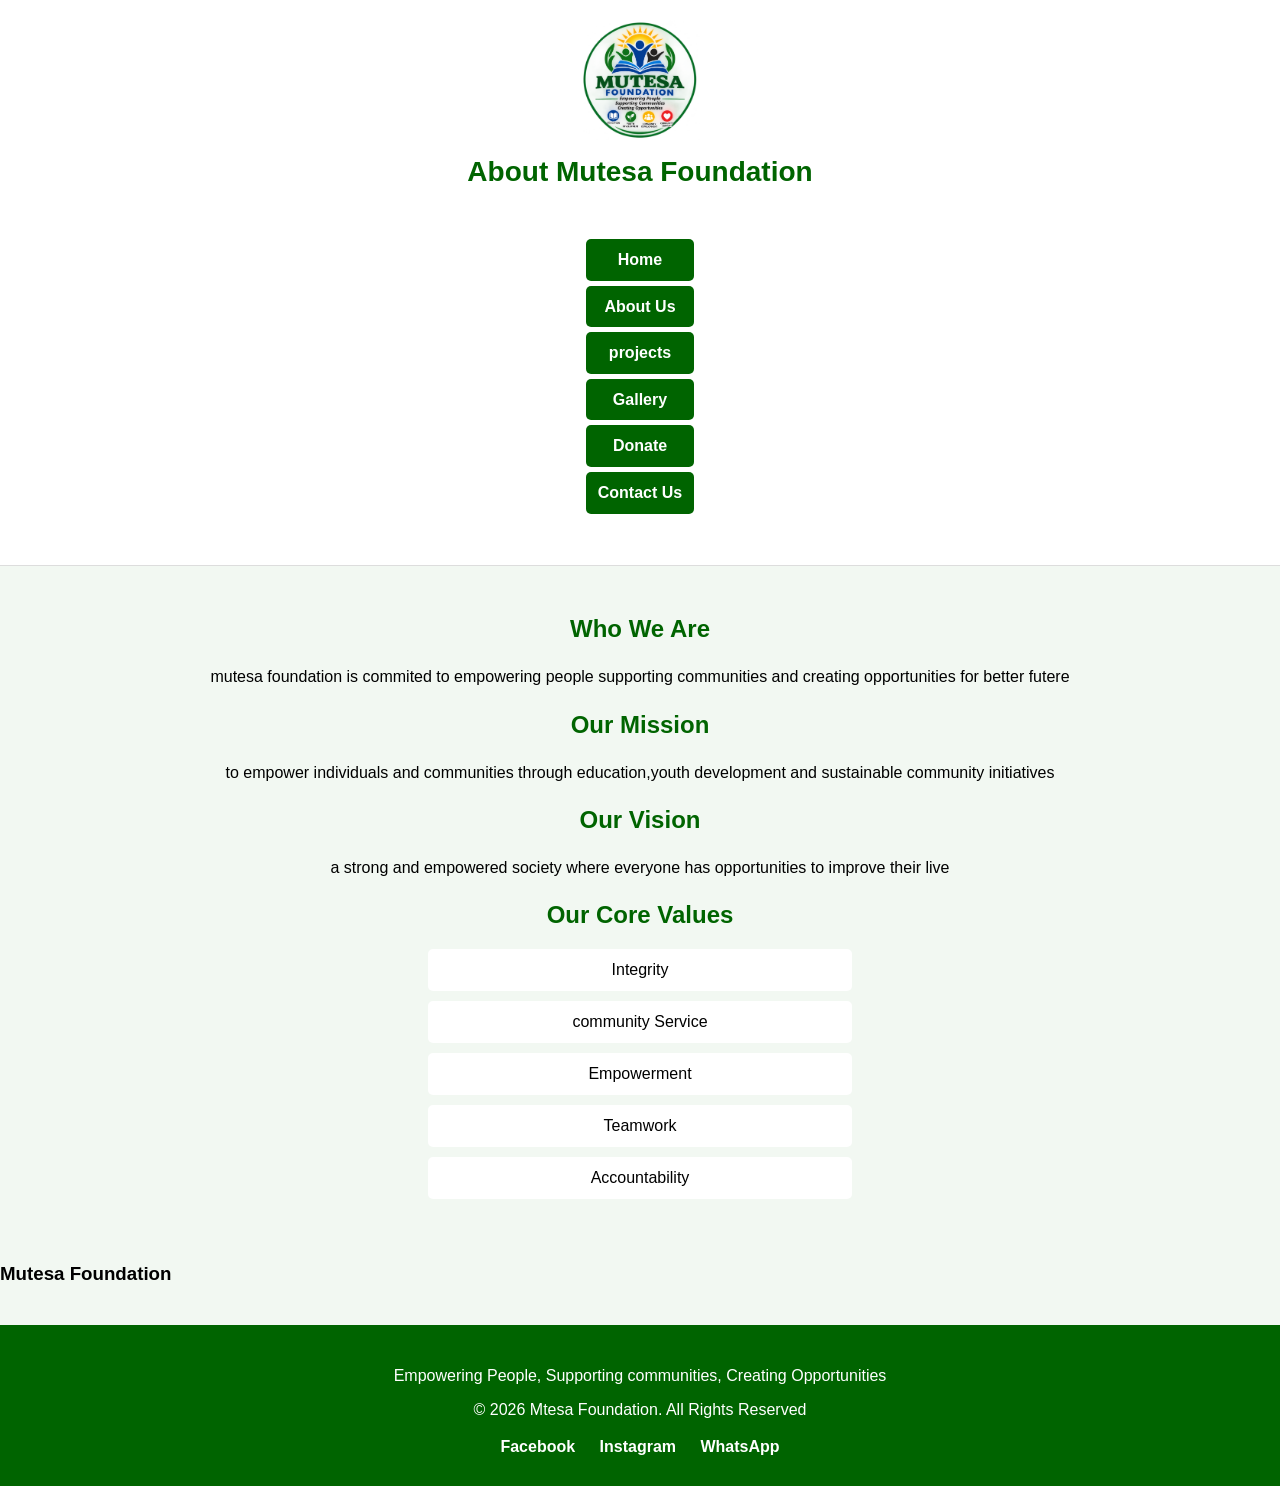
<file: index.html>
<!DOCTYPE html>
<html lang="en">
<head>
    <meta charset="UTF-8">
    <meta name="viewport" content="width=device-width, initial-scale=1.0">
    <title>About Mutesa Foundation</title>
    <link rel="stylesheet"href="style.css">
</head>
<body>
    <header>
   <img src="mutesa-log.png"alt="mutesa foundation logo"width="150"></p>
   <h1>About Mutesa Foundation</h1>
    
    <nav>
    <P ALIGN="center">
    <a href="index.html">Home</a>
    <a href="about.html">About Us</a>
    <a href="projects.html">projects</a>
    <a href="gallery.html">Gallery</a>
    <a href="donate.html">Donate</a>
    <a href="contact.html">Contact Us</a></P>
    </nav>
    </header>
    <section class="about-page">
<h2>Who We Are</h2>
<p>
    mutesa foundation is commited to empowering people supporting communities and creating opportunities for better futere
</p>
<h2>Our Mission</h2>
<p>to empower individuals and communities through education,youth development and sustainable community initiatives</p>
<h2>Our Vision</h2>
<p>
    a strong and empowered society where everyone has opportunities to improve their live
</p>
<h2>Our Core Values</h2>
<ul>
    <li>Integrity</li>
    <li>community Service</li>
    <li>Empowerment</li>
    <li>Teamwork</li>
    <li>Accountability</li>
</ul>
    </section>
    <h3>Mutesa Foundation</h3>
<footer>
    <p>Empowering People, Supporting communities, Creating Opportunities</p>
    <p>&copy; 2026 Mtesa Foundation. All Rights Reserved</p>
    <div class="social-links">
        <a href="#"target="_blank">Facebook</a>
        <a href="#target"_blank">Instagram</a>
        <a href="#"target="_blank">WhatsApp</a>
    </div>
    </footer>
</body>
</html>
</file>
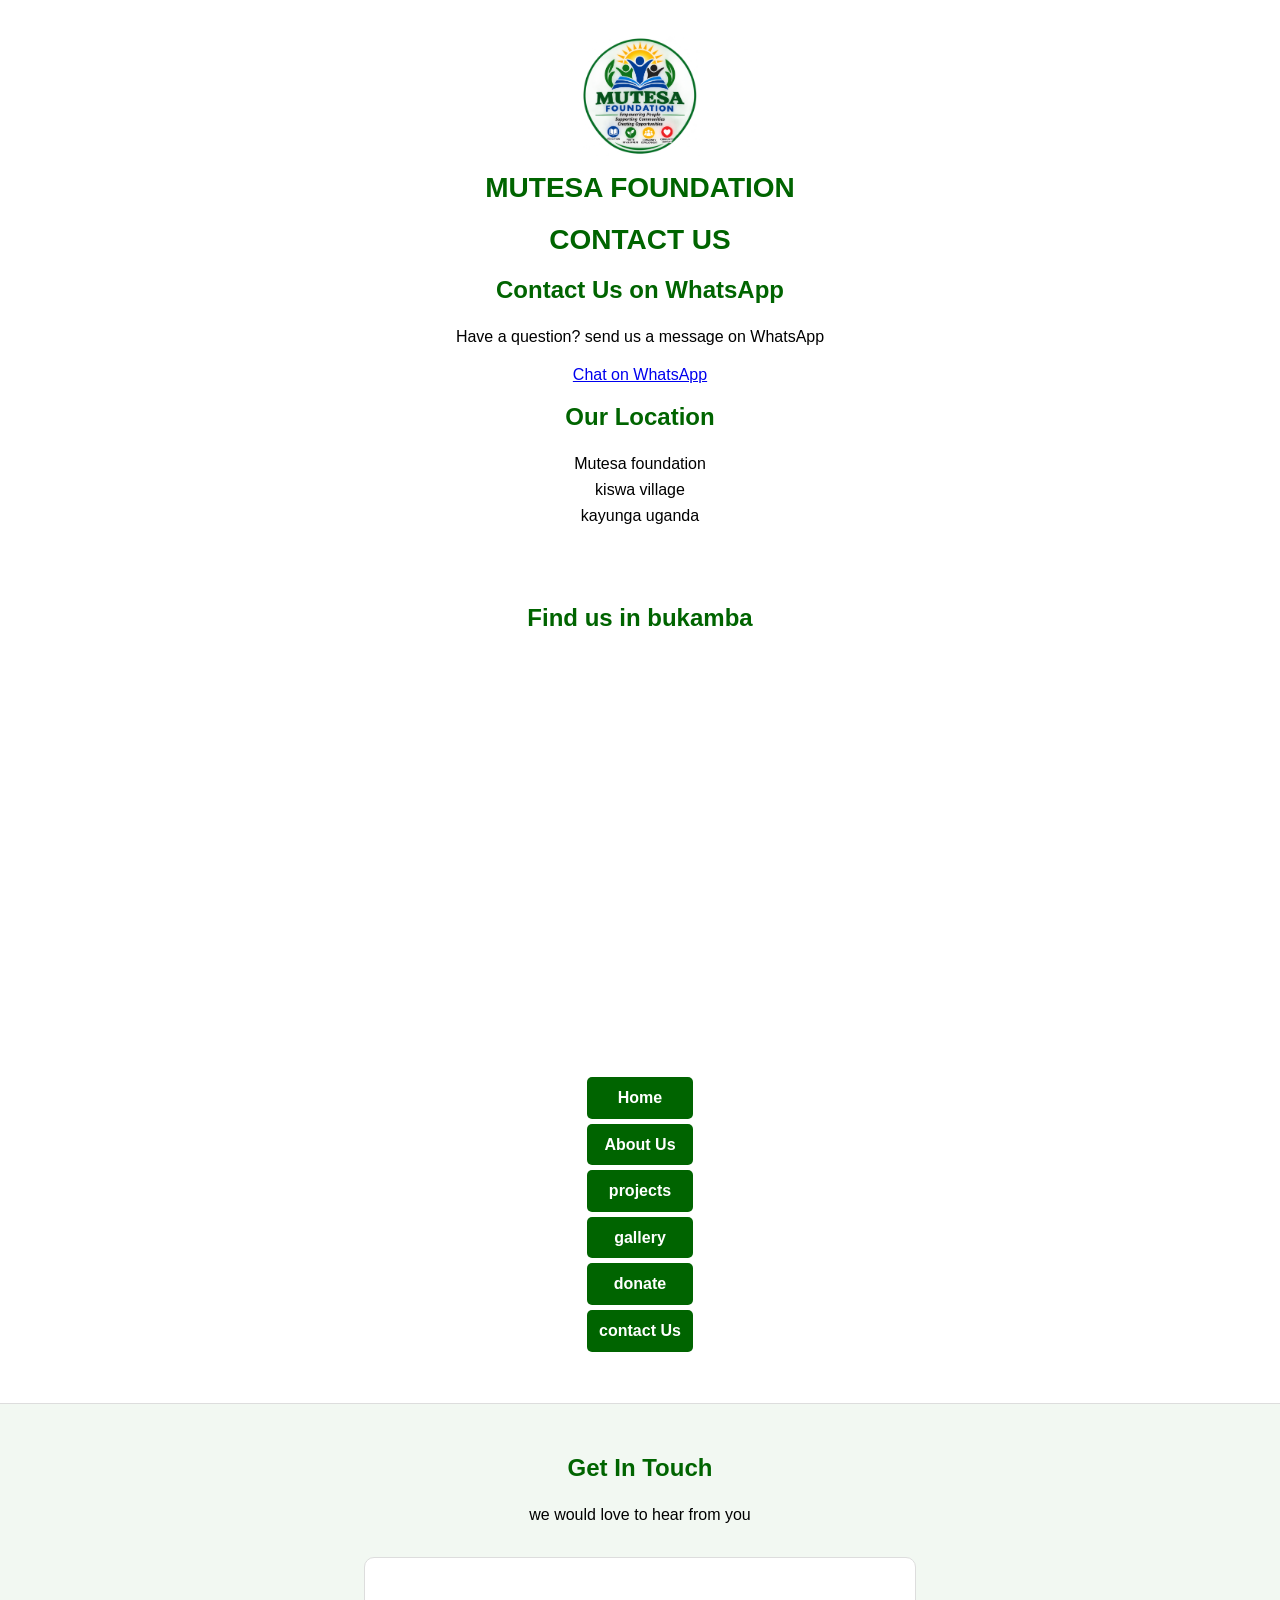
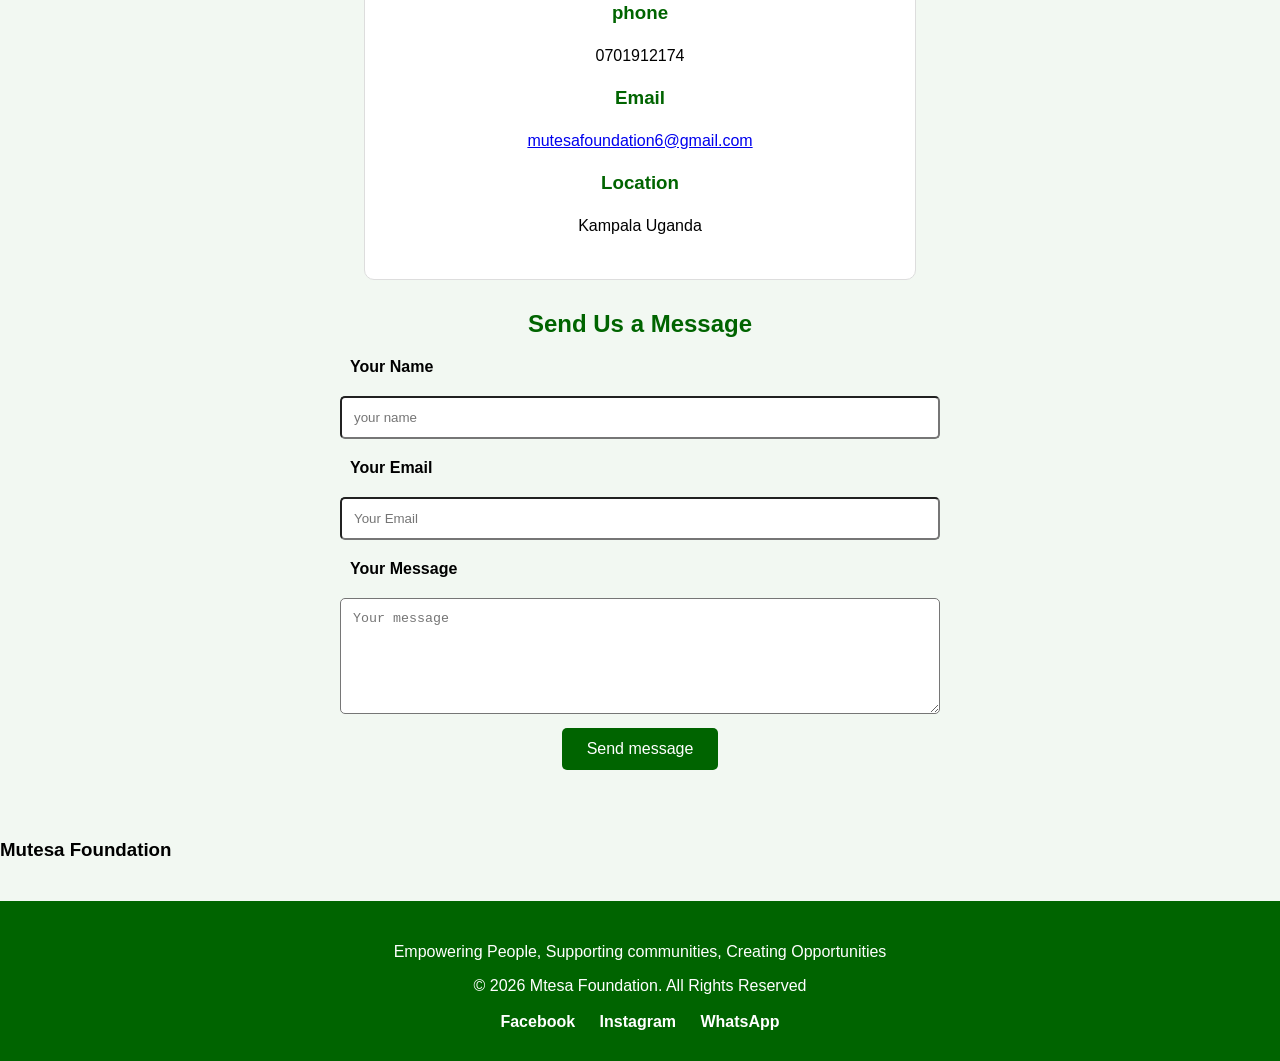
<file: contact.html>
<!DOCTYPE html>
<html lang="en">
<head>
    <meta charset="UTF-8">
    <meta name="viewport" content="width=device-width, initial-scale=1.0">
    <title>Contact Mutesa Foundation</title>
    <link rel="stylesheet"href="style.css">
</head>
<body>
    <header>
    <p align="center"><img src="mutesa-log.png"alt="mutesa foundation logo"width="150"></p>
    <h1 align="center"><font color="darkgreen">MUTESA FOUNDATION</font></h1>
    <H1>CONTACT US</H1>
    <h2>Contact Us on WhatsApp</h2>
    <p>Have a question? send us a message on WhatsApp</p>
    <A href="https://wa.me/2560702333259"class="WhatsApp-button">Chat on WhatsApp</A>
    <section class="Location">
        <h2>Our Location</h2>
        <P>Mutesa foundation<br>kiswa village<br>kayunga uganda</P>
    </section>
    <section class="map-section">
        <H2>Find us in bukamba</H2>
        <iframe src="https://www.google.com/maps?q=kiswa village, +kayunga, +uganda&output=embed"
        width="100%"
        height="350"
        style="border: 0;"
        allowfullscreen=""
        loading="lazy"></iframe>
    </section>
    <nav>
    <p align="center">
    <A href="index.html">Home</A>
    <a href="about.html">About Us</a>
    <a href="projects.html">projects</a>
    <a href="gallery.html">gallery</a>
    <a href="donate.html">donate</a>
    <a href="contact.html">contact Us</a></p>
    </nav>
    </header>
    <section class="contact-page">
        <h2>Get In Touch</h2>
        <p>we would love to hear from you</p>
        <div class="contact-info">
<h3>phone</h3>
<p>0701912174</p>
<h3>Email</h3>
<p><a href="mailto:mutesafoundation6@gmail.com">mutesafoundation6@gmail.com</a></p>
<h3>Location</h3>
<p>Kampala Uganda</p>
        </div>
        <h2>Send Us a Message</h2>
        <form action="mailo:mutesafoundation6@gmail.com" method="post"enctype="text/plain">
            <label>Your Name</label>
    <input type="text" namw="name" placeholder="your name"required>
    <label>Your Email</label>
    <input type="email" name="email" placeholder="Your Email"required>
    <label>Your Message</label>
    <textarea name="message" placeholder="Your message"rows="6"required></textarea>
    <button type="submit">Send message</button>
        </form>
</section>
<h3>Mutesa Foundation</h3>
<footer>
 <p>Empowering People, Supporting communities, Creating Opportunities</p>
  <p>&copy; 2026 Mtesa Foundation. All Rights Reserved</p>    
  <div class="social-links">
        <a href="#"target="_blank">Facebook</a>
        <a href="#target"_blank">Instagram</a>
        <a href="#"target="_blank">WhatsApp</a>
    </div>
    </footer>
</body>
</html>
</file>
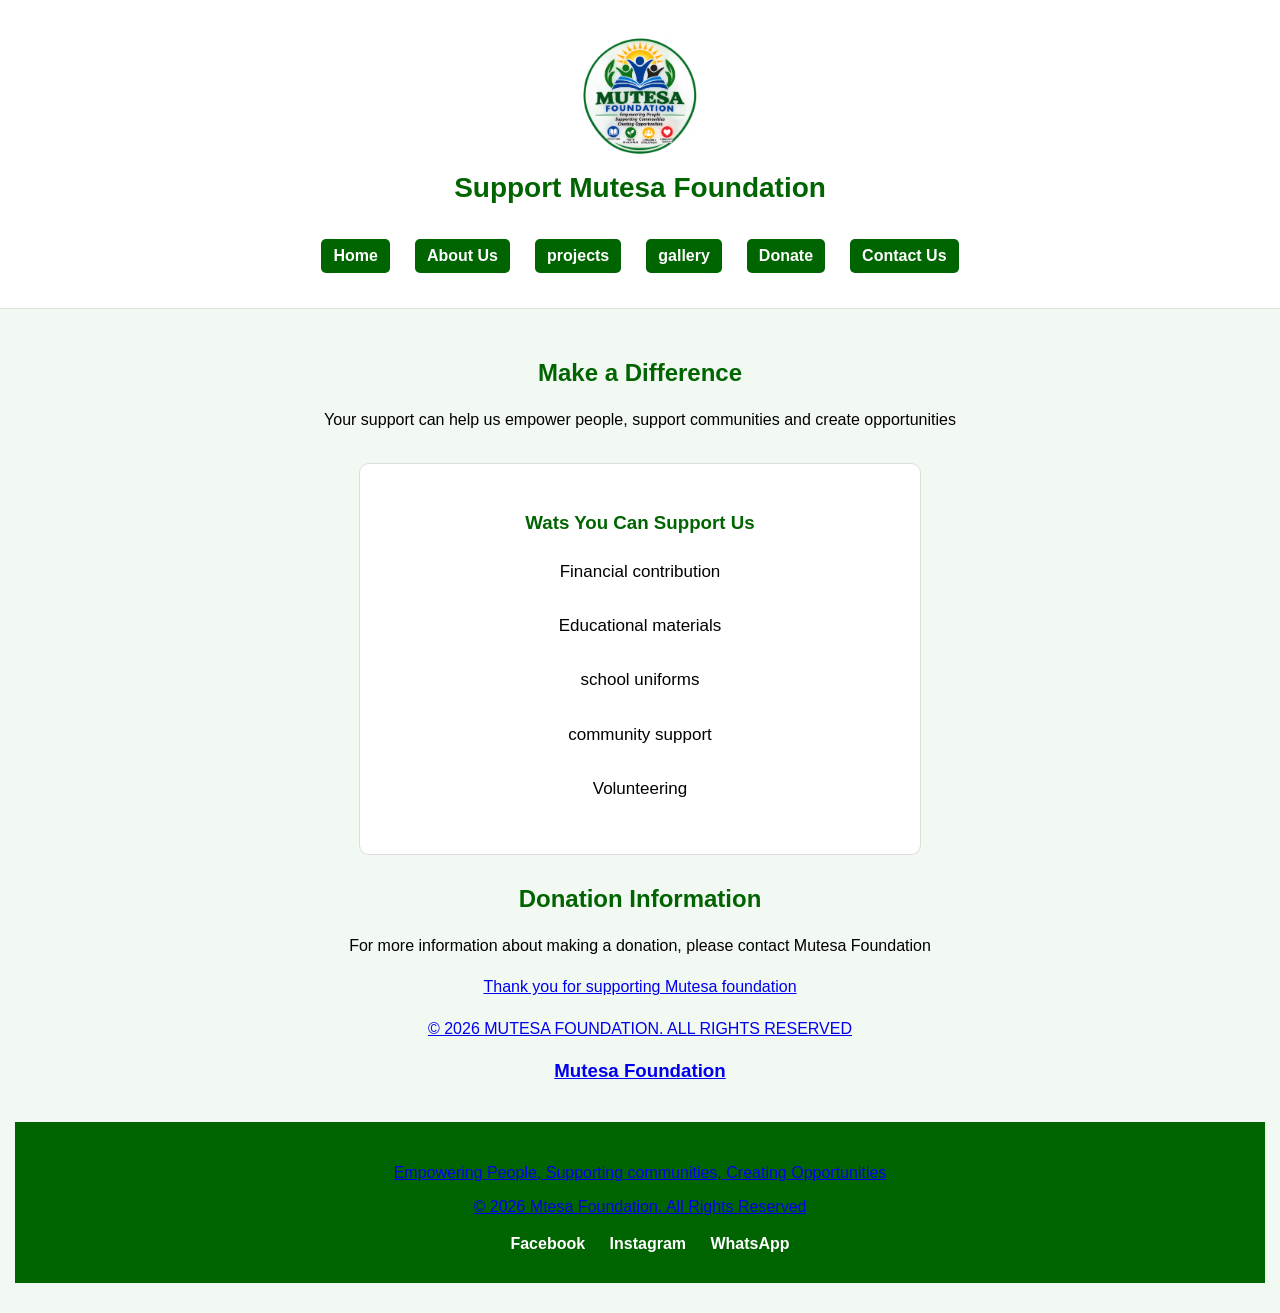
<file: donate.html>
<!DOCTYPE html>
<html lang="en">
<head>
    <meta charset="UTF-8">
    <meta name="viewport" content="width=device-width, initial-scale=1.0">
    <title>Donate-Mutesa Foundation</title>
    <link rel="stylesheet"href="style.css">
</head>
<body>
    <header>
        <p align="center">
<img src="mutesa-log.png"alt="mutesa foundation logo"width="150"></p>
<h1>Support Mutesa Foundation</h1>
        <nav>
    <A href="index.html">Home</A>
    <a href="about.html">About Us</a>
    <a href="projects.html">projects</a>
    <a href="gallery.html">gallery</a>
    <a href="donate.html">Donate</a>
    <a href="contact.html">Contact Us</a>
    
    </nav>
   </header> 
    <section class="donate-page">
<h2>Make a Difference</h2>
<p>Your support can help us empower people, support communities and create opportunities</p>
<div class="donate-box">
    <h3>Wats You Can Support Us</h3>
    <p>Financial contribution</p>
    <p>Educational materials</p>
    <P>school uniforms</P>
    <p>community support</p>
    <p>Volunteering</p>
</div>
<h2>Donation Information</h2>
<p>For more information about making a donation, please contact Mutesa Foundation</p>
<a href="contact.html"class="button>contact us</a>"
    </section>

    <p align="center">Thank you for supporting Mutesa foundation</p>
    <p align="center">&copy; 2026 MUTESA FOUNDATION. ALL RIGHTS RESERVED</p>
    <h3>Mutesa Foundation</h3>
<footer>
    <p>Empowering People, Supporting communities, Creating Opportunities</p>
    <p>&copy; 2026 Mtesa Foundation. All Rights Reserved</p>
    <div class="social-links">
        <a href="#"target="_blank">Facebook</a>
        <a href="#target"_blank">Instagram</a>
        <a href="#"target="_blank">WhatsApp</a>
    </div>
    </footer>
</body>
</html>
</file>
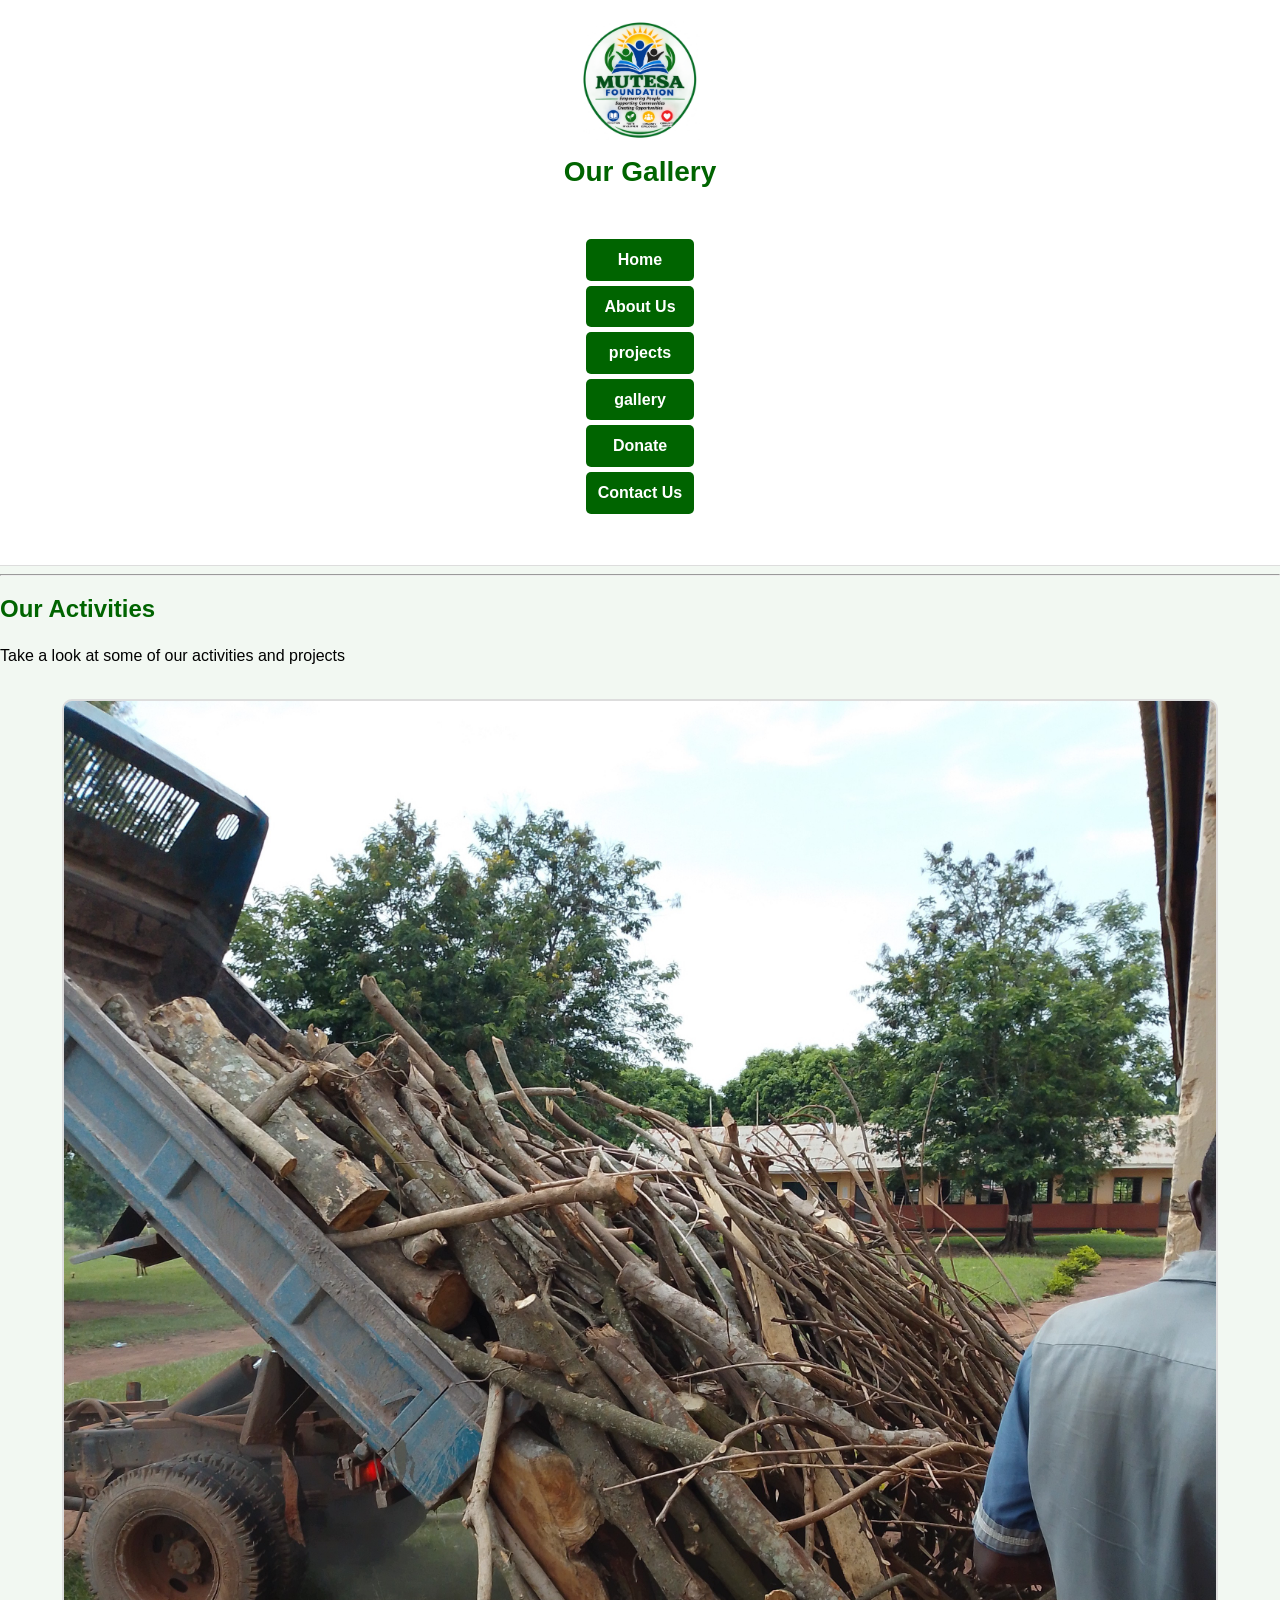
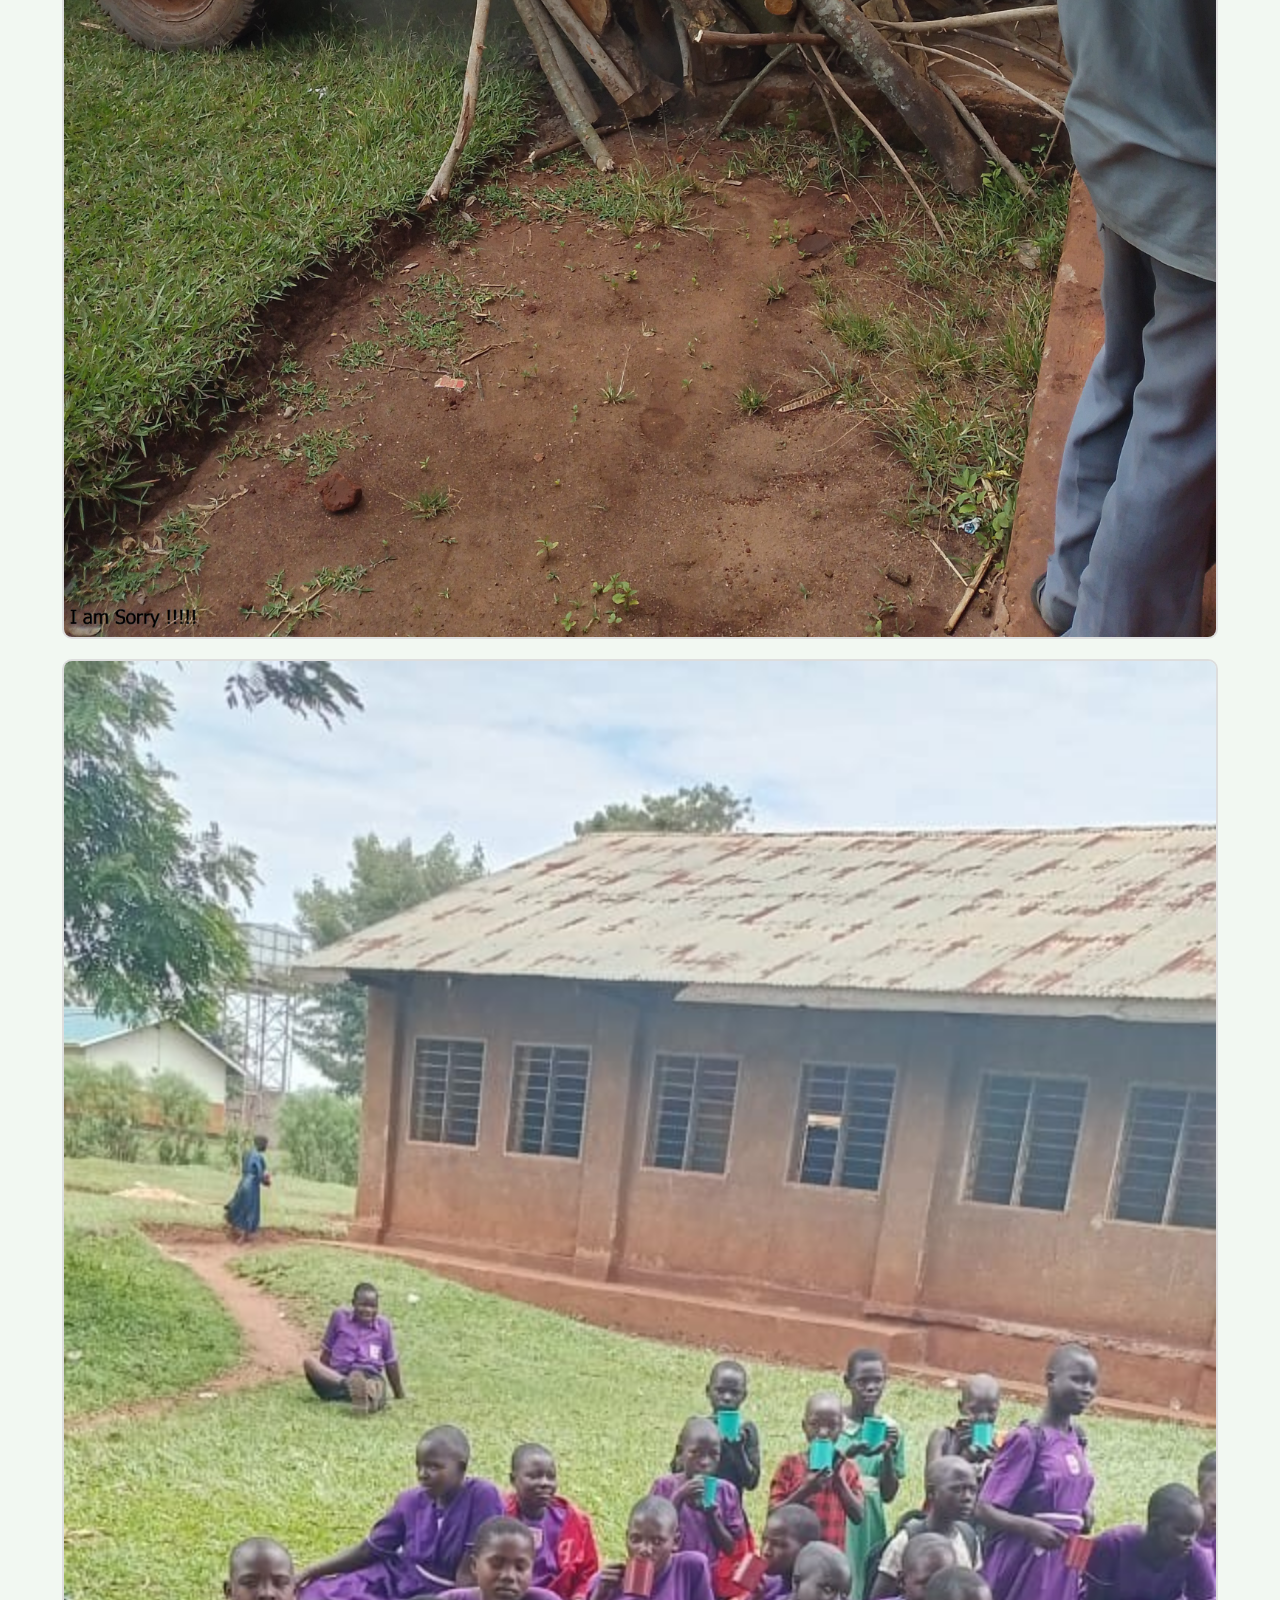
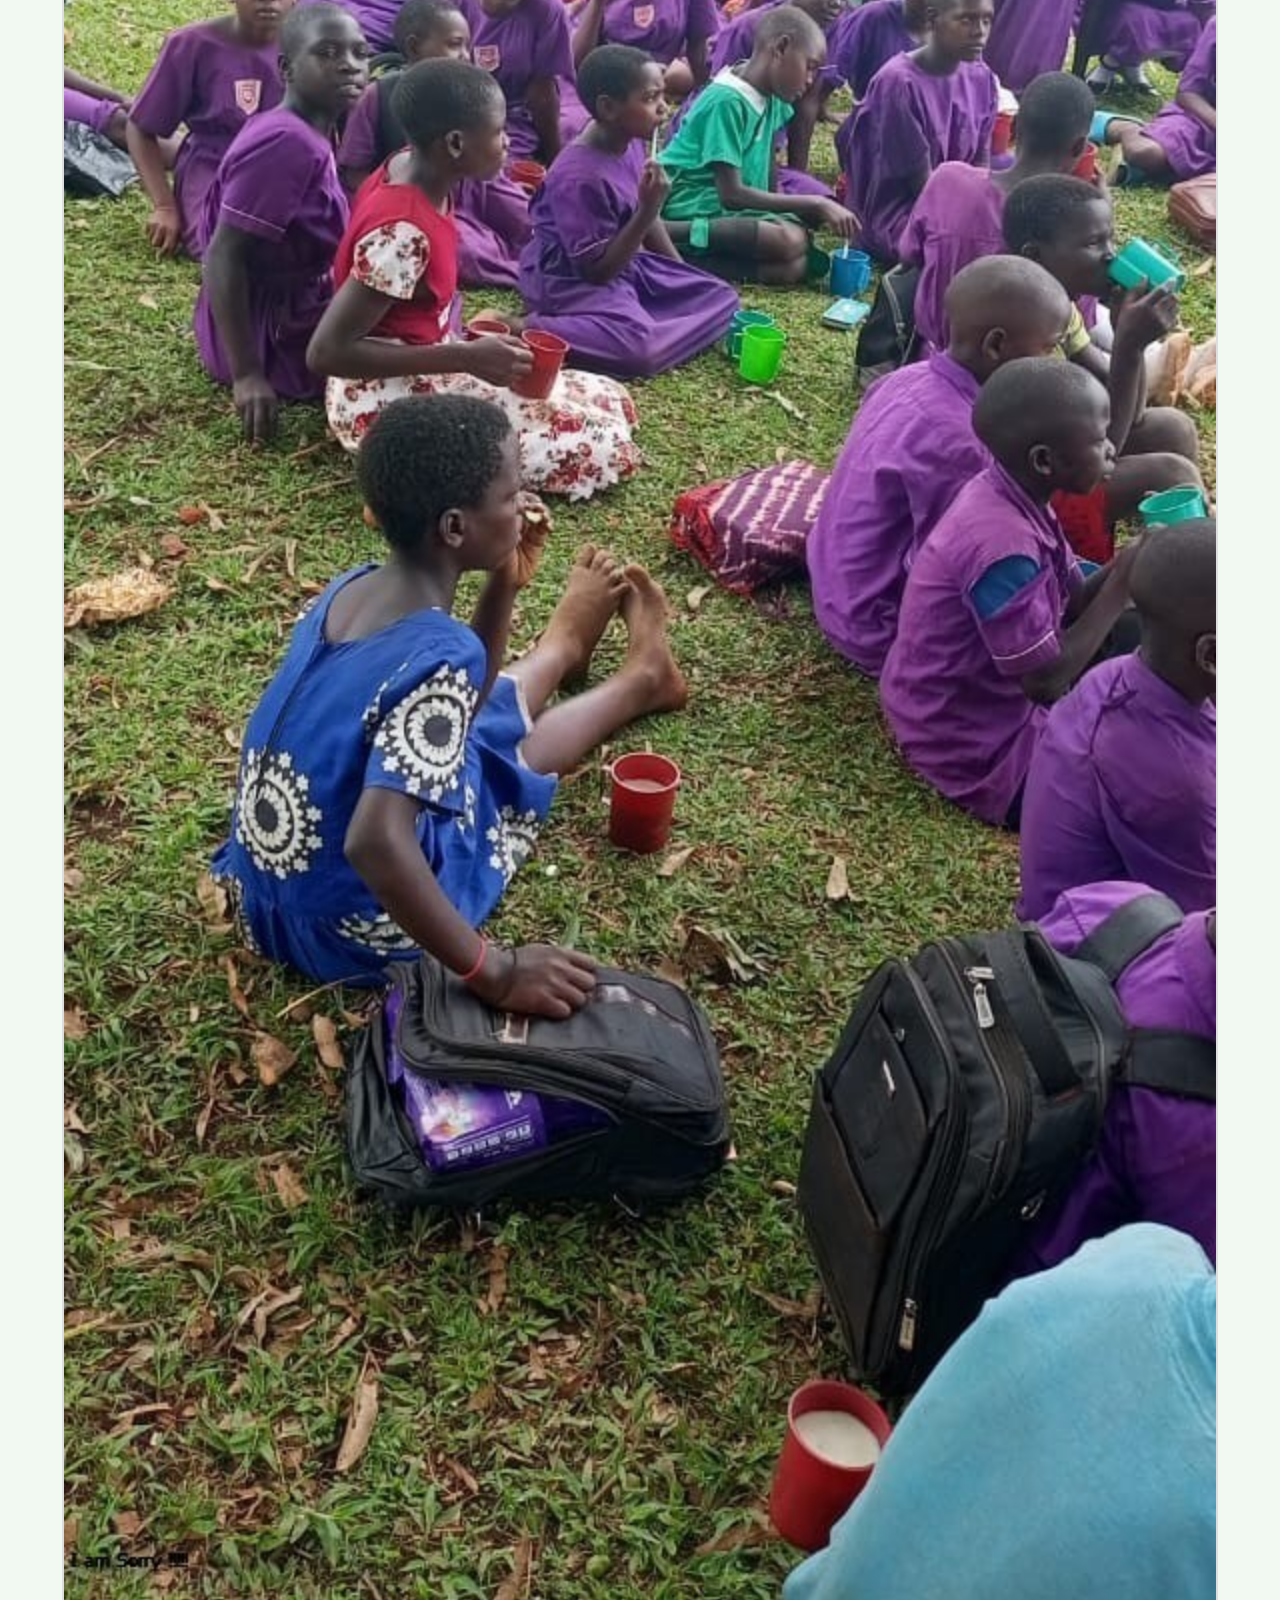
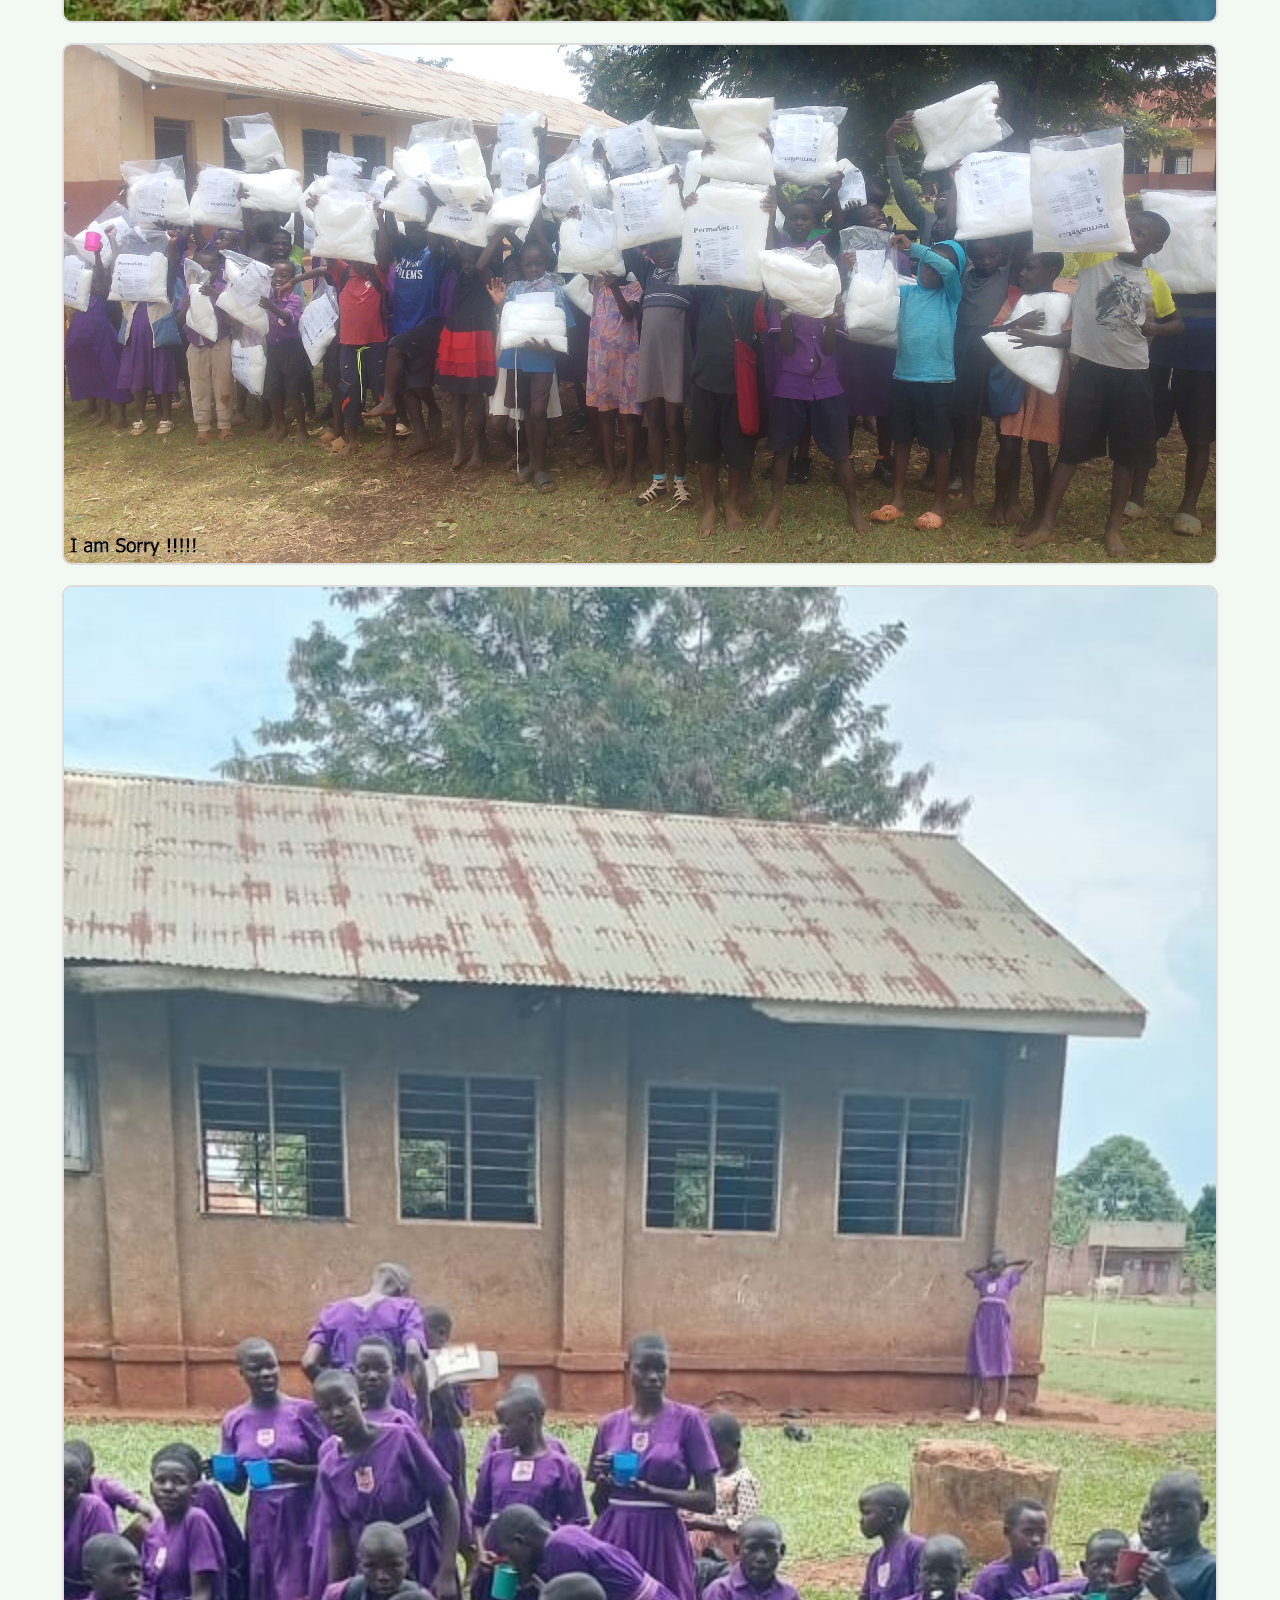
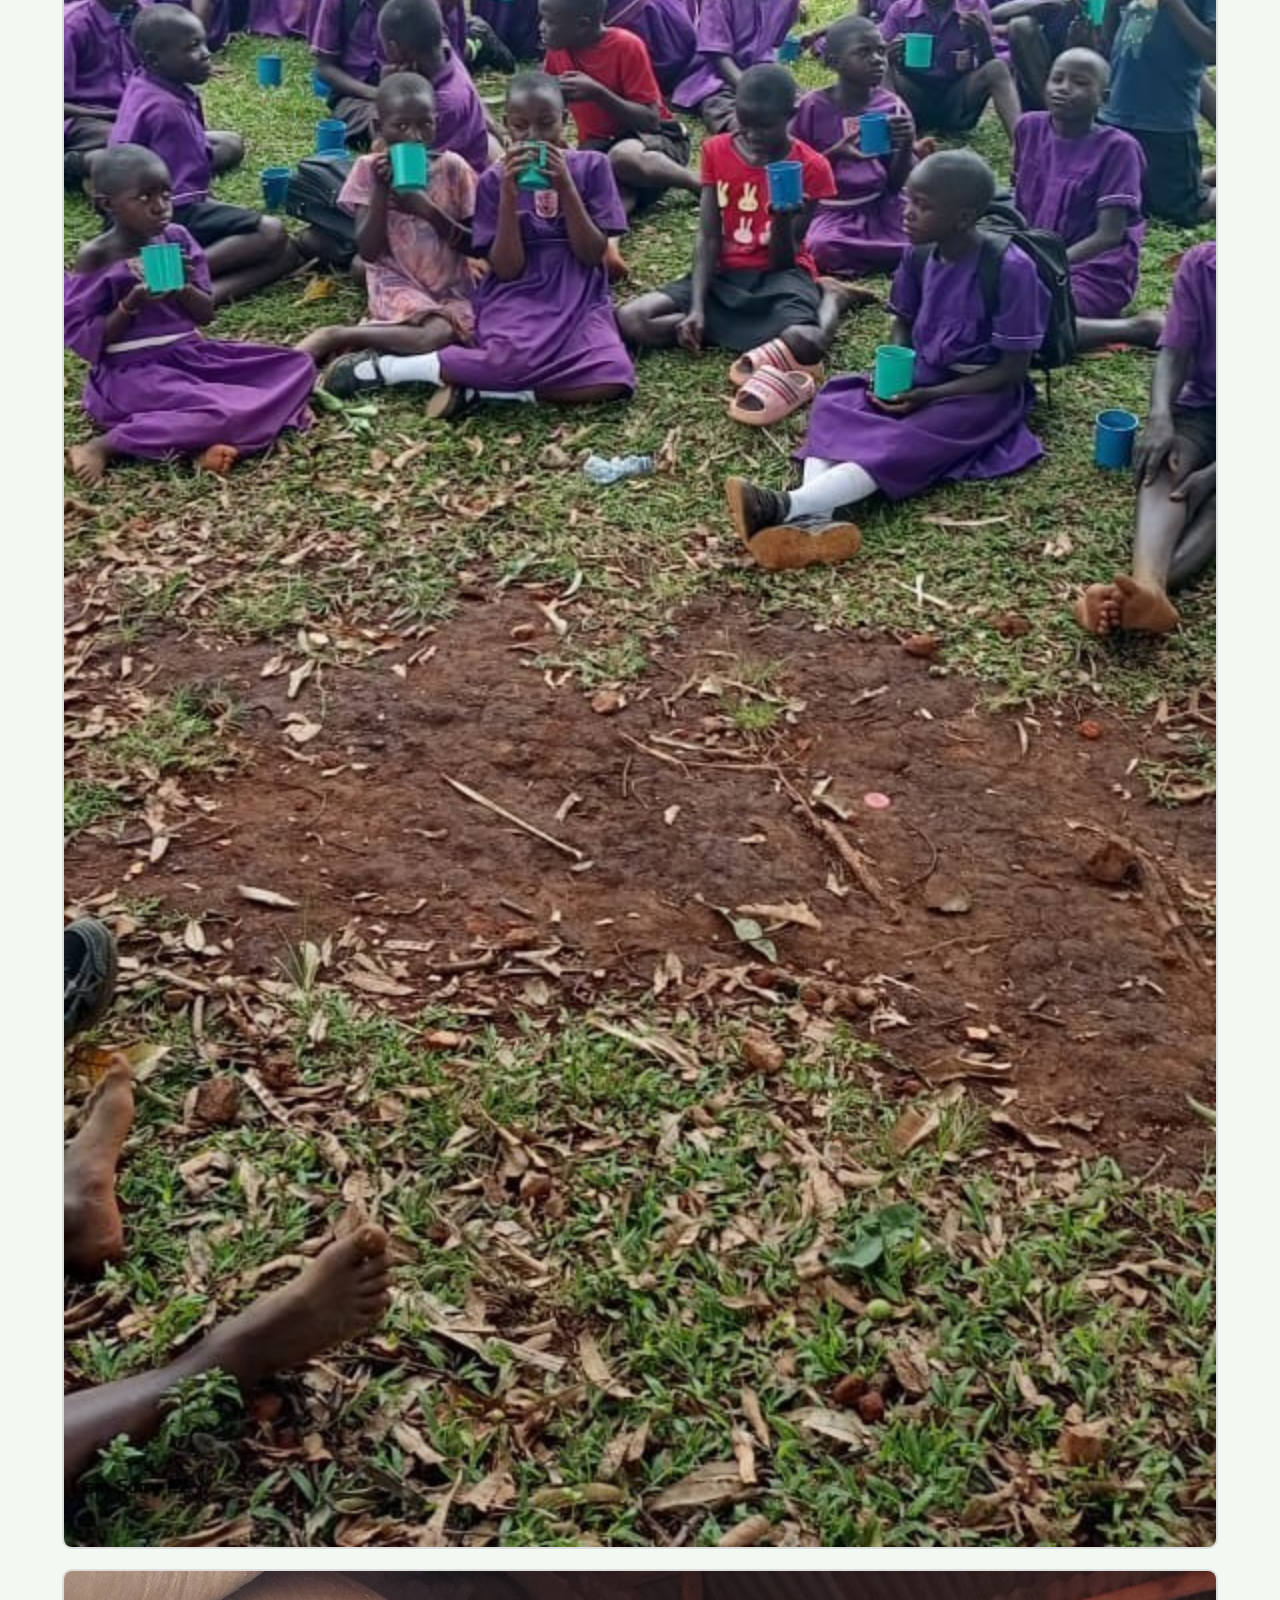
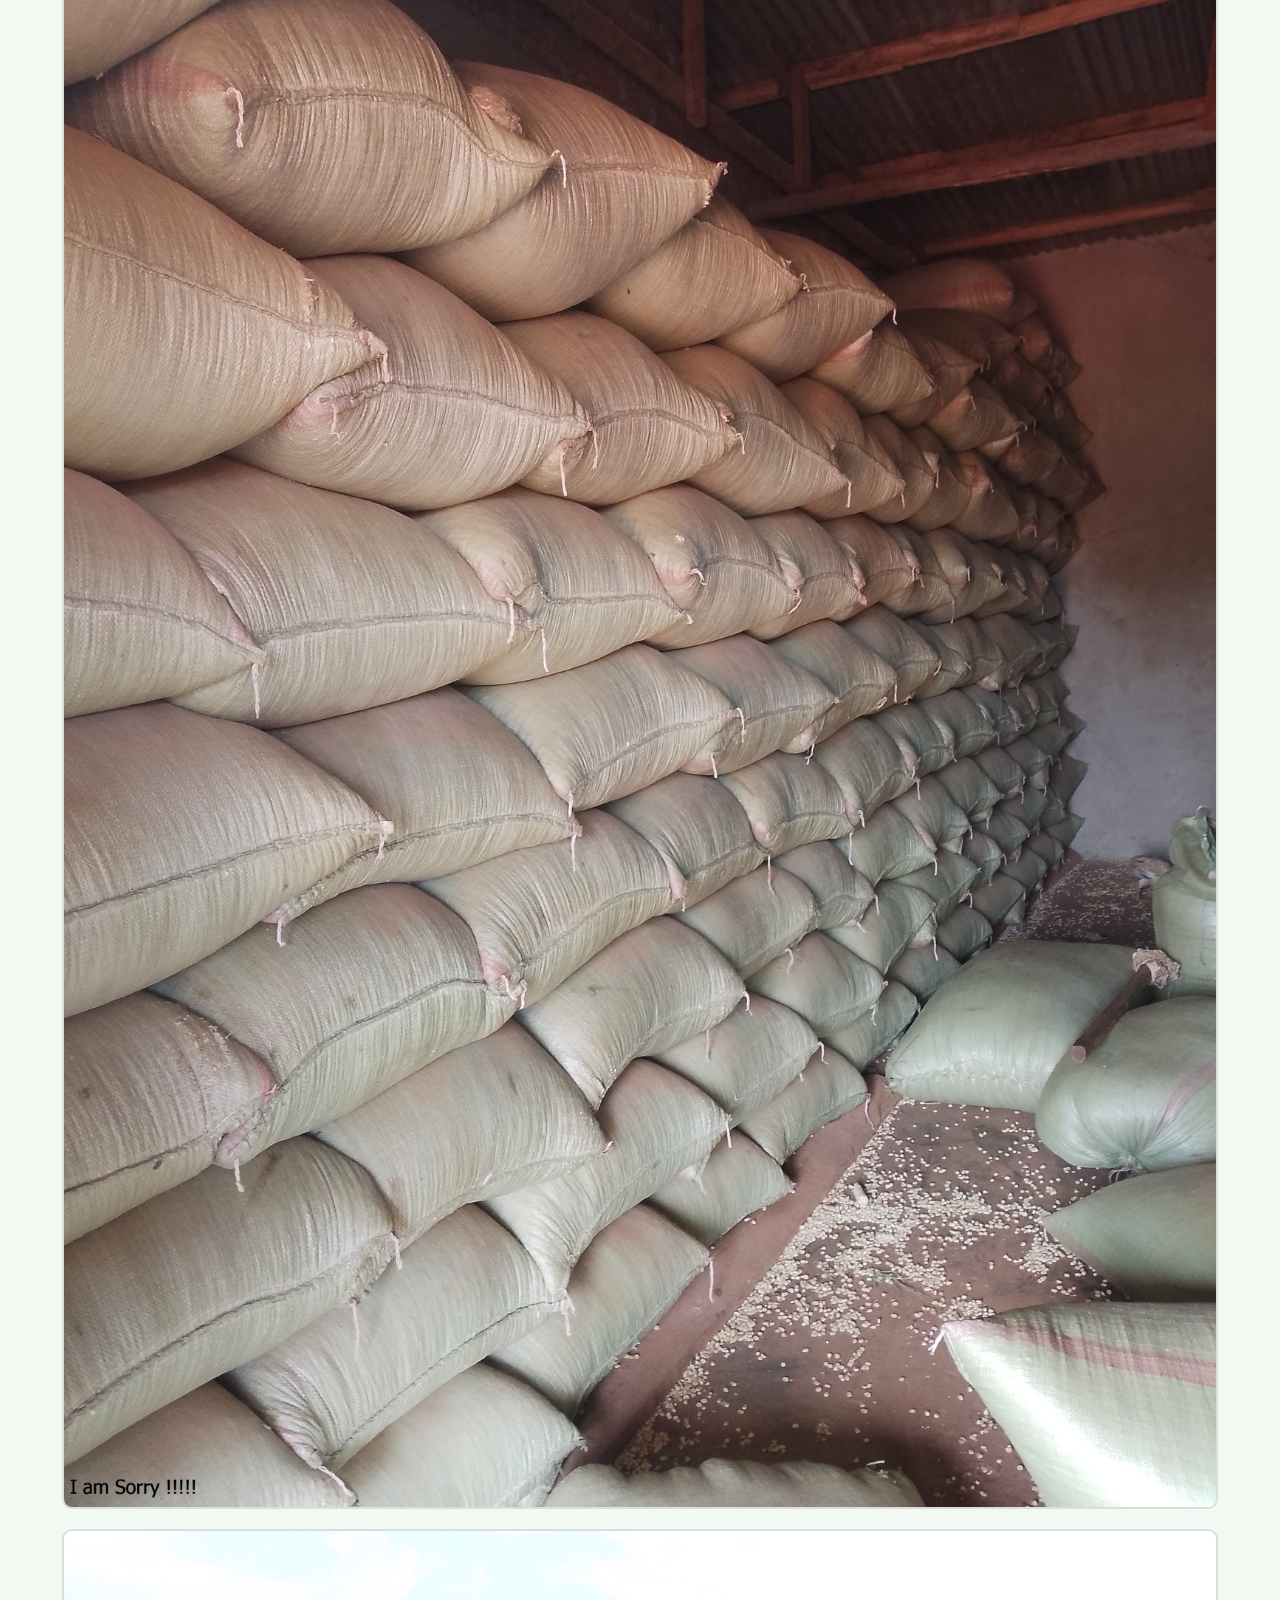
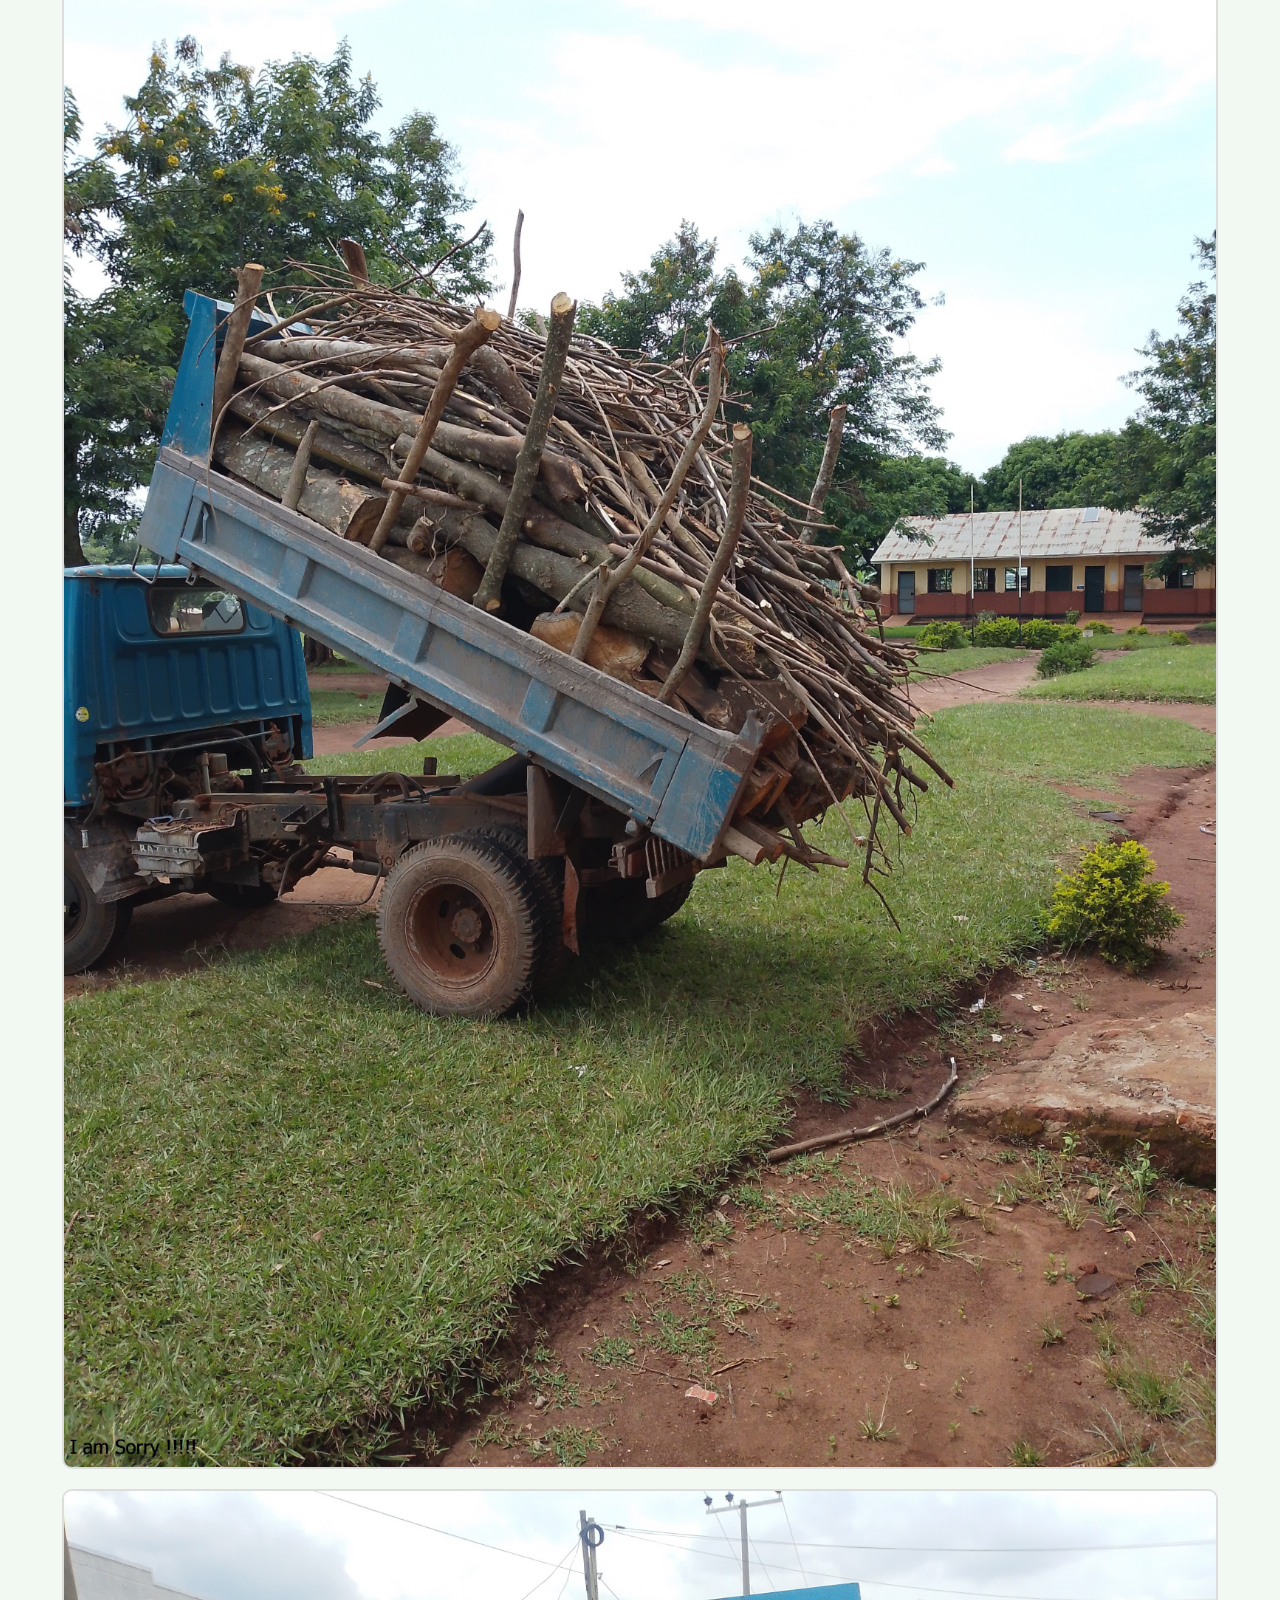
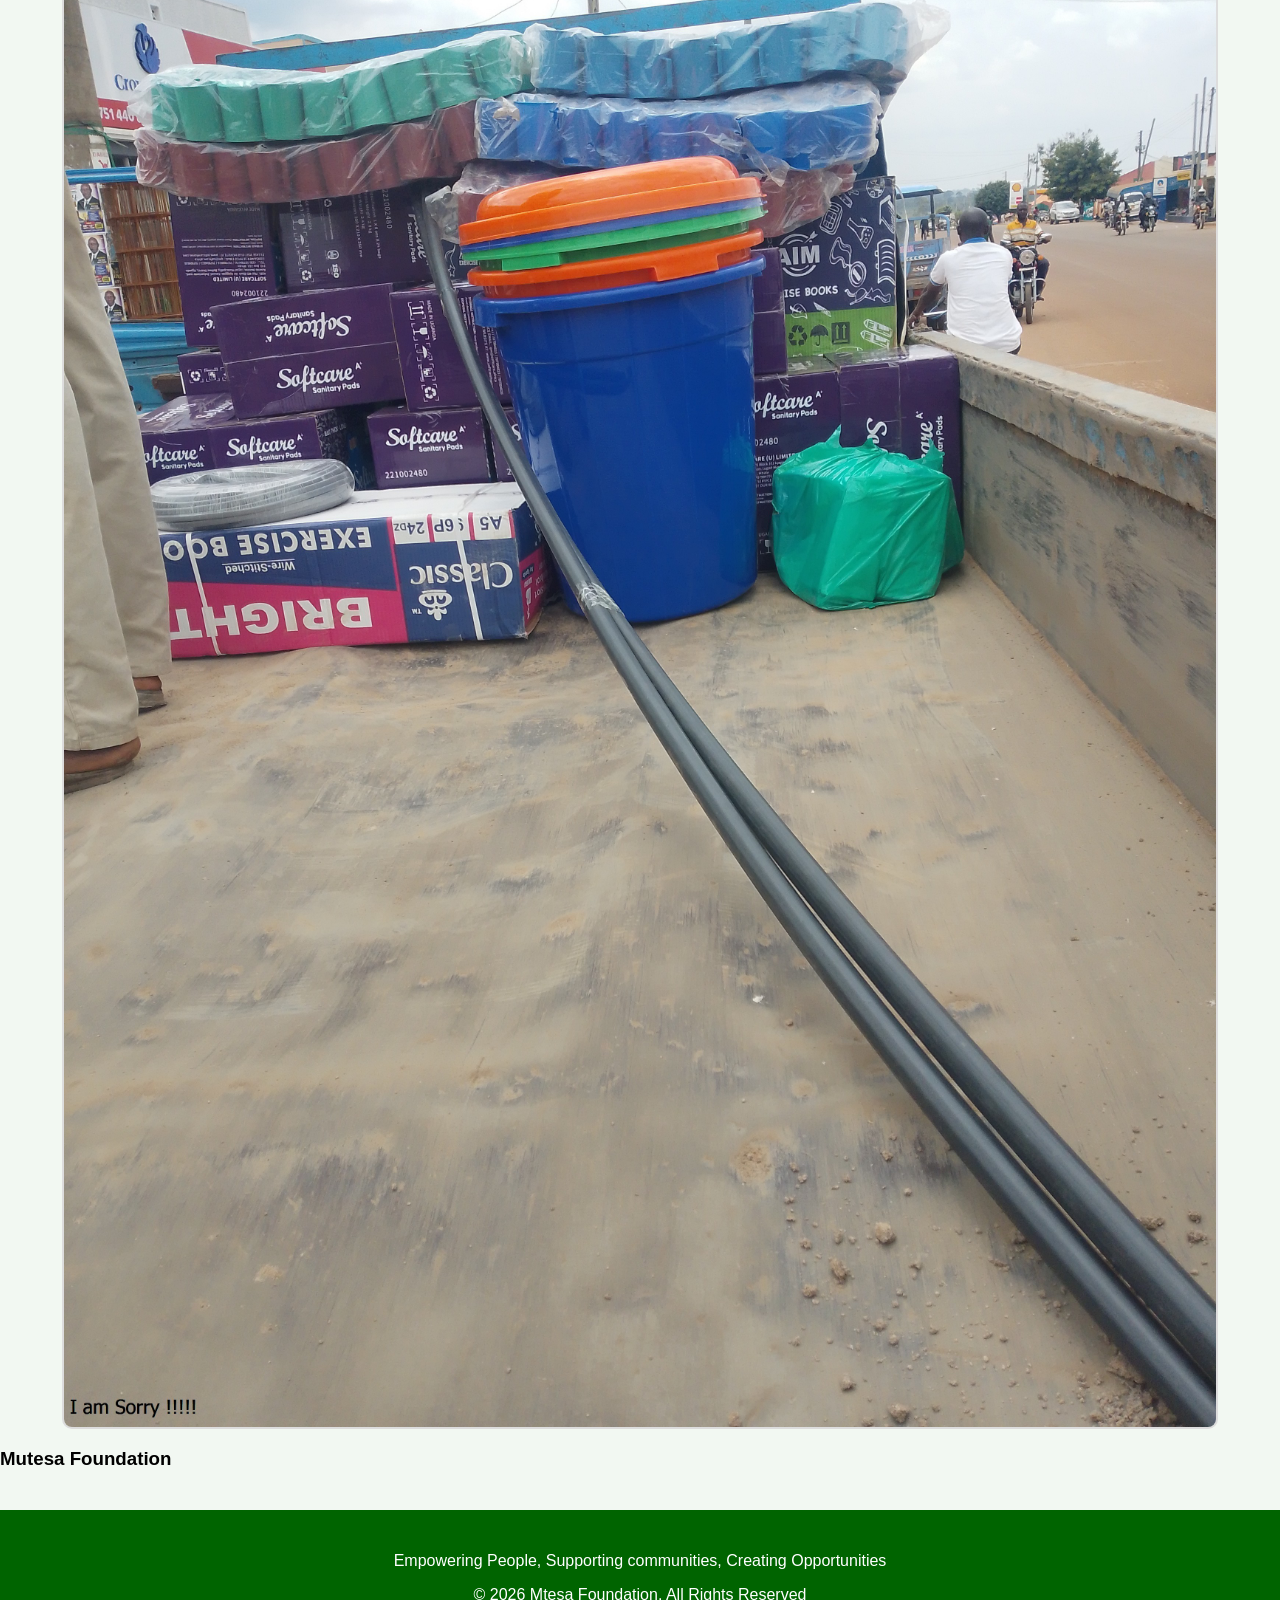
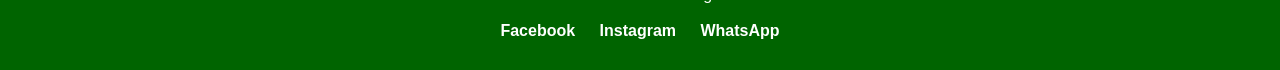
<file: gallery.html>
<!DOCTYPE html>
<html lang="en">
<head>
    <meta charset="UTF-8">
    <meta name="viewport" content="width=device-width, initial-scale=1.0">
    <title>Mutesa foundation gallery</title>
    <link rel="stylesheet"href="style.css">
</head>
<body>
    <header>
    <img src="mutesa-log.png"alt="mutesa foundation logo"width="150"></p>
    <h1>Our Gallery</h1>
    <nav>
    <P align="center">
    <A href="index.html">Home</A>
    <a href="about.html">About Us</a>
    <a href="projects.html">projects</a>
    <a href="gallery.html">gallery</a>
    <a href="donate.html">Donate</a>
    <a href="contact.html">Contact Us</a></P>
    </nav>
    </header>
    <hr>
<h2>Our Activities</h2>
<p>Take a look at some of our activities and projects</p>
<div class="gallery">
<img src="photo4.jpg">
<img src="photo5.jpg">
<img src="photo6.jpg">
<img src="photo7.jpg">
<img src="photo8.jpg">
<img src="photo9.jpg">
<img src="photo10.jpg">
</div>
</section>
<h3>Mutesa Foundation</h3>
<footer>
    <p>Empowering People, Supporting communities, Creating Opportunities</p>
    <p>&copy; 2026 Mtesa Foundation. All Rights Reserved</p>
    <div class="social-links">
        <a href="#"target="_blank">Facebook</a>
        <a href="#target"_blank">Instagram</a>
        <a href="#"target="_blank">WhatsApp</a>
    </div>
    </footer>
</body>
</html>
</file>
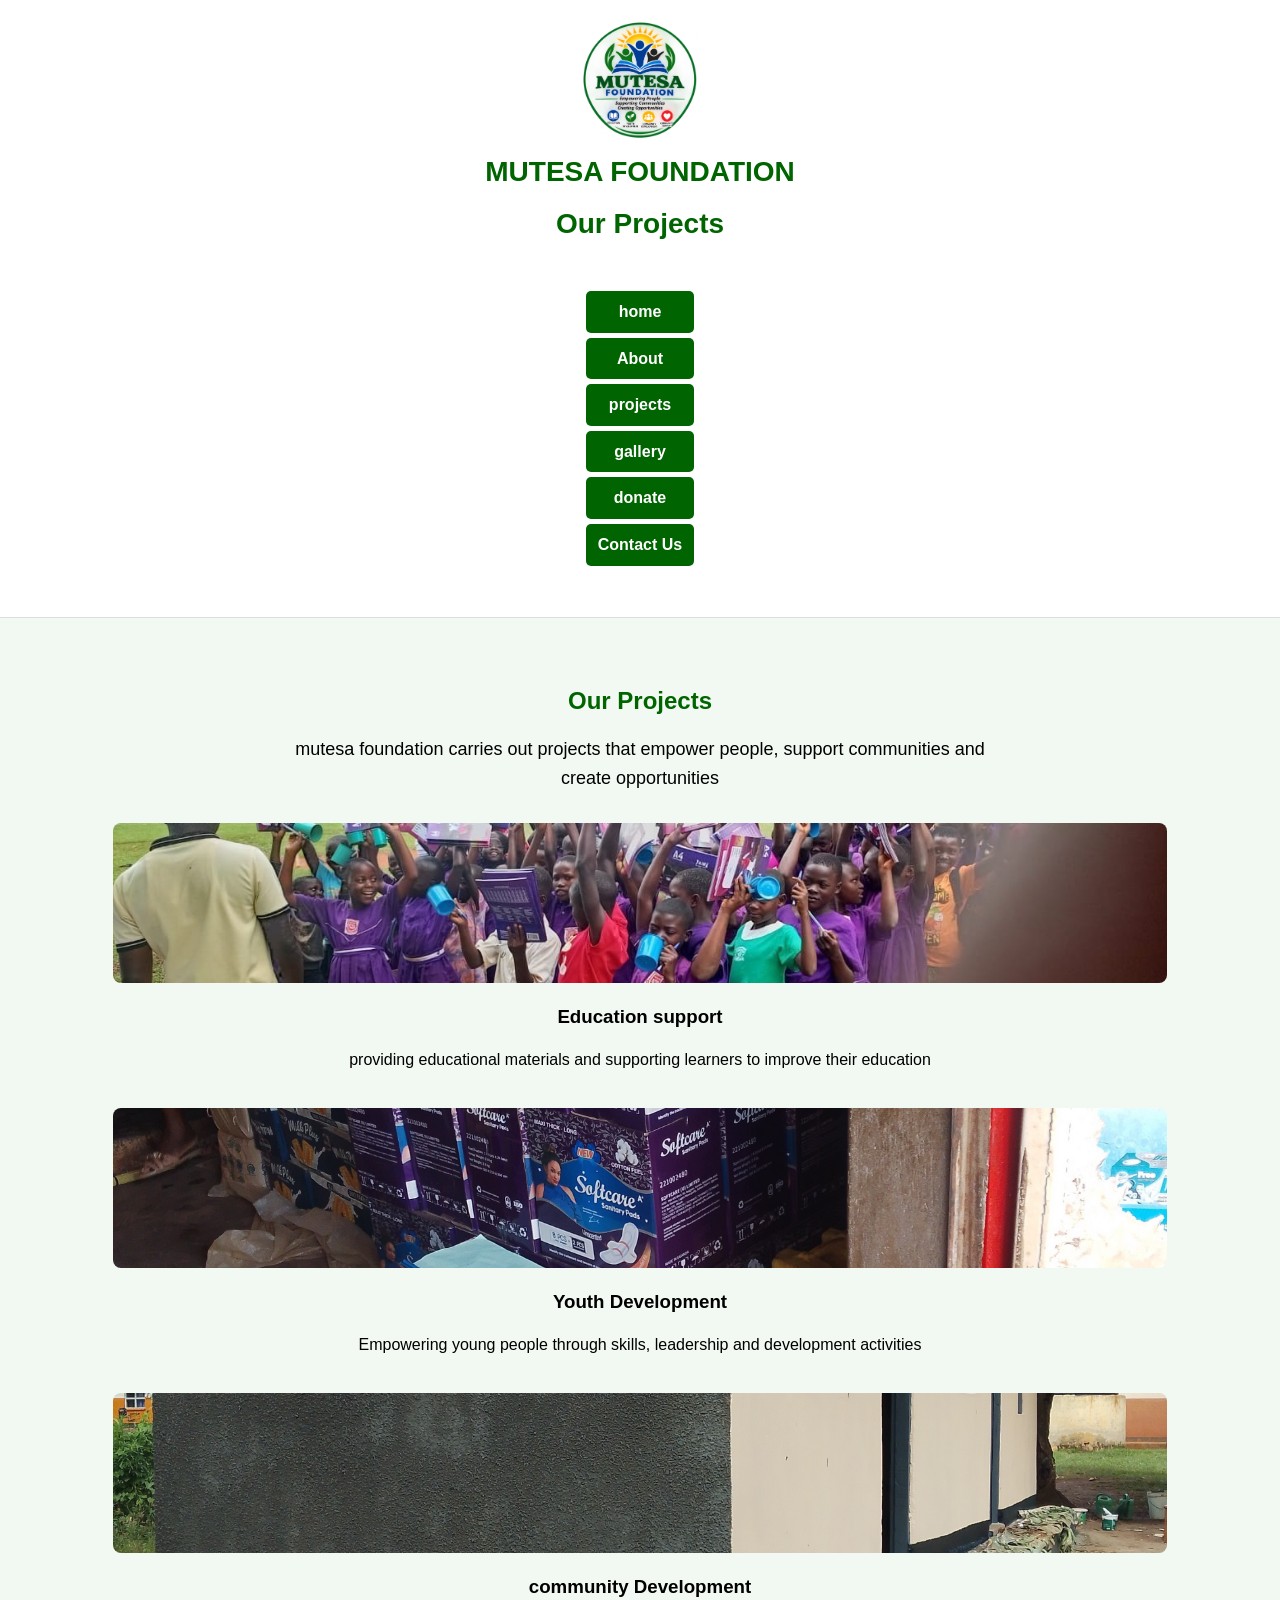
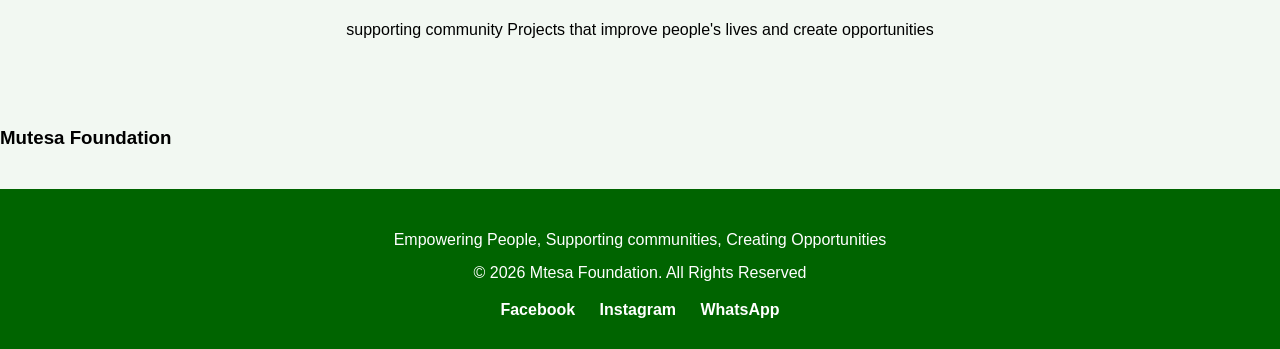
<file: projects.html>
<!DOCTYPE html>
<html lang="en">
<head>
    <meta charset="UTF-8">
    <meta name="viewport" content="width=device-width, initial-scale=1.0">
    <title>Mutesa foundation projects</title>
    <link rel="stylesheet"href="style.css">
</head>
<body>
    <header>
    <img src="mutesa-log.png"alt="mutesa foundation logo"width="150"></p>
    <h1 align="center"><font color="darkgreen">MUTESA FOUNDATION</h1></font>
    <h1>Our Projects</h1>
    <nav>
    <P align="center">
    <a  href="index.html">home</a>
    <a href="about.html">About</a>
    <a href="projects.html">projects</a>
    <a href="gallery.html">gallery</a>
    <a href="donate.html">donate</a>
    <a href="contact.html">Contact Us</a></P>
    </nav>
 </header>
<section class="project-page">
  <h2>Our Projects</h2>
<p>mutesa foundation carries out projects that empower people, support communities and create opportunities</p>
 <div class="project-box">
 <div>
 <img src="photo1.jpg"alt="Education support">
 <h3>Education support</h3>
 <p> providing educational materials and supporting learners to improve their education</p>
 </div>
 <div>
 <img src="photo2.jpg" alt="Youth Development">
 <h3>Youth Development</h3>
 <p>Empowering young people through skills, leadership and development activities</p>
 </div>
 <div>
<img src="photo3.jpg" alt="community development">
<h3>community Development</h3>
<p>supporting community Projects that improve people's lives and create opportunities</p>
 </div>
 </div>
    </section>
    <h3>Mutesa Foundation</h3>
<footer>
    <p>Empowering People, Supporting communities, Creating Opportunities</p>
    <p>&copy; 2026 Mtesa Foundation. All Rights Reserved</p>
    <div class="social-links">
        <a href="#"target="_blank">Facebook</a>
        <a href="#target"_blank">Instagram</a>
        <a href="#"target="_blank">WhatsApp</a>
    </div>
    </footer>
</body>
</html>
</file>
<file: style.css>
body{
    font-family: arial;background-color: #f2f8f2;
    margin: 0;
}
h1 {
    color: darkgreen;
}
h2 {
    color: darkgreen;
}
p {
    font-size: 16px;
}
nav a {
    background-color: darkgreen;padding: 15px;text-align: center;
}
nav a {
    color: white;text-decoration: none;margin: 15px;font-weight: bold;
}
nav a:hover {
    color: yellow;
}
img {
    max-width: 100%;
}
table {
    border-collapse: collapse;
}
th {
    background-color: darkgreen;color: white;padding: 10px;
}
td {
    padding: 10px;
}
.welcome {
    text-align: center;padding: 60px 20px;background-color: lightgreen;
}
.welcome h2 {
    font-size: 35px;color: darkgreen;
}
.welcome p {
    font-size: 18px;
}
.button {
    display: inline-block;background-color: darkgreen;color: white;padding: 12px 25px;text-decoration: none;border-radius: 5px;
}
.button:hover {
    background-color: green;
}
.programs {
    text-align: center;padding: 50px 20px;
}
.program-box {
    display: flex;justify-content: center;gap: 20px;
    flex-wrap: wrap;
}
.program-box div {
    background-color:white ;width: 250px;padding: 25px;border: 1px solid #ddd;border-radius: 10px;
}
.program-box h3 {
    color: darkgreen;
}
.program-box div:hover {
    transform: translateY(-5px);
}
.projects {text-align: center;padding: 50px 20px;}
.project-box {
    display: flex;justify-content: center;gap: 20px;flex-wrap: wrap;
}
.program-box div {
    background-color: white;width: 250px;padding: 20px;border-radius: 10px;border: 1px solid #ddd;
}
.project-box img {
    width: 100%;height: 160px;object-fit: cover;border-radius: 8px;
}
.project-box .button{
    margin-top: 10px;
}
.project-page {
    text-align: center;padding: 50px 20px;
}
.project-page> p {
    max-width: 700px;margin: auto;margin-bottom:30px;font-size: 18px;
}
.about-page {
    max-width: 900px;margin: auto;padding: 50px 20px;text-align: center;
}
.about-page p {
    line-height: 1.7;font-family: 17px;
}
.about-page ul {
    list-style: none;padding: 0;
}
.about-page li {
    background-color: white;margin: 10px auto;padding: 12px;max-width: 400px;border-radius: 5px;
}
.gallery-page {
    text-align: center;padding:50px 20px;
}
.gallery {
    display: flex;justify-content: center;gap: 20px;flex-wrap: wrap;margin-top: 30px;
}
.gallery img {
    width: 280px;height: 200px;object-fit: cover;border-radius: 10px;border: 2px solid #ddd;
}
.gallery img:hover {
    transform: scale(1.05);
}
.donate-page {
    text-align: center;padding: 50px 20px;
}
.donate-box>p {
    font-size: 18px;height: 1.6;
}
.donate-box{
    background-color: white;max-width: 500px;margin: 30px auto;padding: 30px;border-radius: 10px;border: 1px solid #ddd;
}
.donate-box h3 {
    color: darkgreen;
}
.donate-box p {
    font-size: 17px;padding: 5px;
}
.contact-page {
    text-align: center;padding: 50px 20px;
}
.contact-info {
    background-color: white;max-width: 500px;margin: 30px auto;padding: 25px;border-radius: 10px;border: 1px solid #ddd;
}
.contact-info h3 {
    color: darkgreen;
}
form {
    max-width: 600px;margin: 20px auto;
}
form input, form textarea {
    width: 100%;padding: 12px;margin: 10px 0;box-sizing: border-box;border: 1px solid #cc;border-radius: 5px
}
form button {
    background-color: darkgreen;color: white;border: none;padding: 12px 25px;border-radius: 5px;cursor: pointer;
}
form button:hover {background-color: green;}
footer {
    background-color: darkgreen;color: white; text-align: center;padding: 30px 20px;margin-top: 40px;
}
footer h3 {
    font-size: 22px;margin-bottom: 10px;
}
footer p{margin: 8px;}

nav {padding: 10px;}

nav a {display: block;margin: 8px;}

header img {width: 120px;}

h1{font-size: 28px;}

.welcome {padding: 40px 15px;}

.welcome h2 {font-size: 28px;}

.program-box,
.project-box,
.gallery{flex-direction: column;align-items: center;}

.program-box div,
.project-box div {width: 85%;}

.gallery img {width: 90%;height: auto;}

.contact-page,
.about-page,
.donate-page{padding: 30px 15px;}

.hero {text-align: center;padding: 70px 20px;background-color: lightgreen;}
.hero img {width: 180px;margin-bottom: 20px;}
.hero h2 {color: darkgreen;font-size: 36px;margin: 10px;}
.hero p {font-size: 19px;max-width: 650px;margin: 20px auto;line-height: 1.6;}
.hero.button{margin-top: 10px;}
.social-links{
    margin-top: 15px;
}
.social-links a {
    color: white;text-decoration: none;margin: 0 10px;font-weight: bold;
}
.social-links a:hover {
    color: yellow;
}
nav {
    display: flex;justify-content: center;align-items: center;flex-wrap: wrap;gap: 5px;
}
nav a {
    margin: 5px 10px;padding: 8px 12px;border-radius: 5px;
}
nav a:hover{
    background-color: green;color: wheat;
}
.donate-button {
    display: inline-block;background-color: goldenrod;color: white;padding: 12px 25px;margin: 10px;text-decoration: none;border-radius: 5px;font-weight: bold;
}
.donate-button:hover{
    background-color: darkorange;
}
.impact {
    text-align: center;padding: 50px 20px;background-color: white;
}
.impact-box {
    display: flex;justify-content: center;gap: 30px;flex-wrap: wrap;
}
.impact-box div {
    width: 200px;padding: 20px;border-radius: 1opx;border: 1px solid #ddd;
}
.impact-box h3 {
    font-size: 32px;color: darkgreen;margin: 5px;
}
.impact-box p {
    font-size: 16px;
}
.why-us{
    text-align: center;padding: 50px 20px;background-color: lightgreen;
}
.why-us{
    display: flex;justify-content: center;gap: 20px;flex-wrap: wrap;
}
.why-us div {
    background-color: white;padding: 25px;border-radius: 10px;border: 1px solid #ddd;
}
.why-us h3 {
    color: darkgreen;
}
.cta {
    text-align: center;padding: 60px 20px;border: darkgreen;color: white;
}
.cta h2{
    color: white;font-size: 32px;
}
.cta p {
    font-size: 18px;max-width: 650px;margin: 20px auto;line-height: 1.6;
}
.cta .button{
    margin: 10px;
}
.cta .donate-button{
    margin: 10px;
}
header {
    text-align: center;padding: 20px;
}
header h1{
    margin: 10px 0 20px;
}
nav{
    box-shadow: 0 2px 5px rgba(0,0,0, 0);
}
button
.button
.donate-button{
    transition: 0.3s;
}
.button:hover,
.donate-button:hover{
    transform: translate(-2px);
}
section h2 {
    margin-bottom: 20px;
}
section{
box-sizing:border-box}
p {line-height: 1.6;}
.button
.donate-button{cursor: pointer;}
form label{
    display: block;text-align: left;font-weight: bold;margin: 10px;
}
form button{
    font-size: 16px;
}
.whatsapp-button{
    display: inline-block;background-color: #25D366;color: white;padding: 12PX 25PX;margin: 10PX;text-decoration: none;border-radius: 5px;font-weight: bold;
}
.whatsapp-button :hover{
    background-color: #128C7E;
}
.location {
    text-align: center;padding: 30px 20px;
}
.location p{
    font-size: 17px;line-height: 1.8;
}
.map-section{
    text-align: center;padding: 40px 20px;
}
.map-section iframe{
    max-width: 900px;
    border-radius: 10px;
}
header {
    background-color: white;text-align: center;padding-top: 20px;border-bottom: 1px solid #ddd;
}
header img {
    display: block;
    width: 120px;
    height: auto;
    margin: 0 auto 10px;
}
header h1 {
    margin: 10px 0 20px;}
</file>
